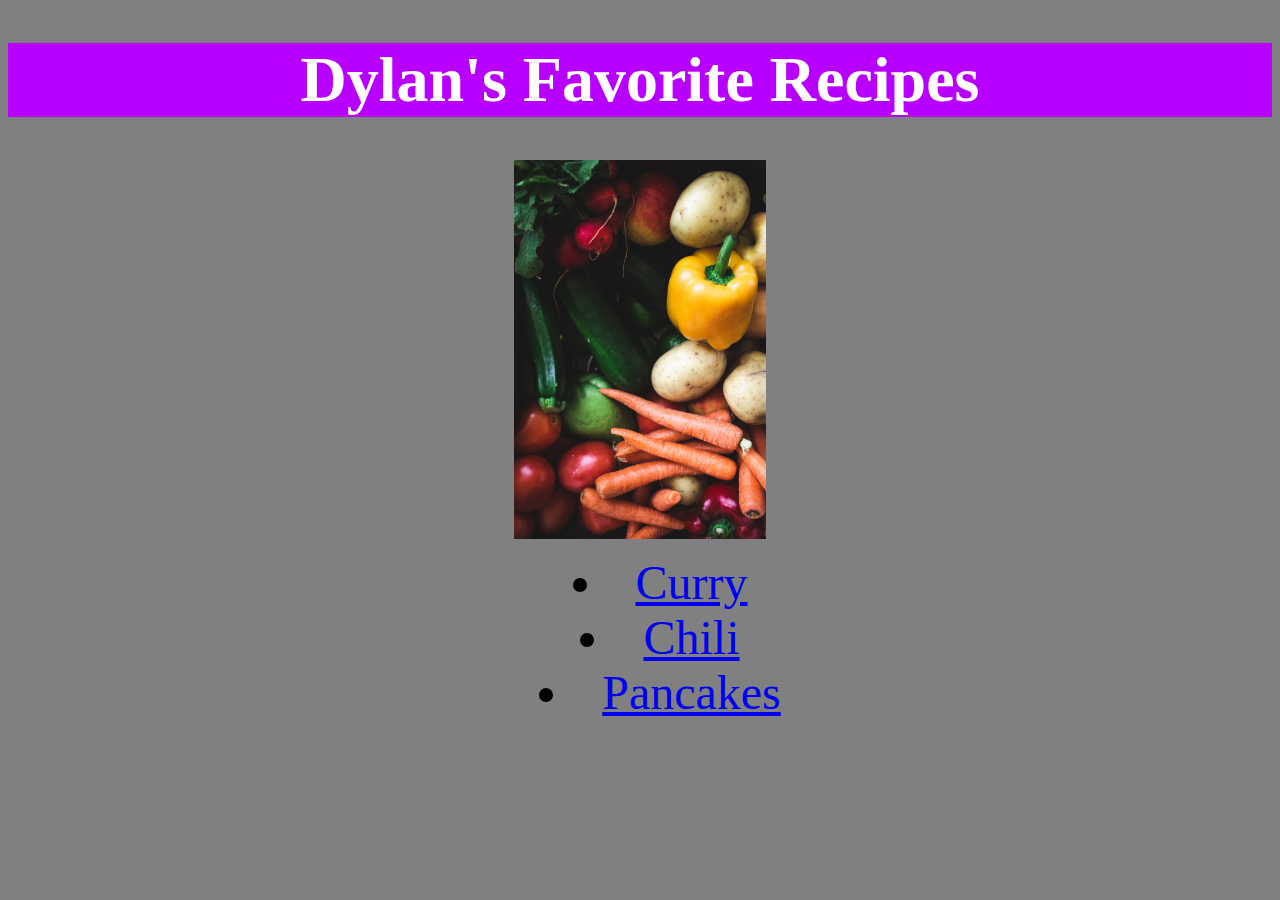
<file: index.html>
<!DOCTYPE html>
<html lang="en">
<head>
    <meta charset="UTF-8">
    <meta http-equiv="X-UA-Compatible" content="IE=edge">
    <meta name="viewport" content="width=device-width, initial-scale=1.0">
    <title>Recipes Abound!</title>
    <link rel="stylesheet" href="style.css">
</head>
<body id="indexbackground">
   <div><h1>Dylan's Favorite Recipes</h1></div>
   <img id="foodphoto" src="./img/food.jpg" alt="image of vegetables">
    <ul>
        <li class="listcenter"><a href="./recipes/curry.html">Curry</a></li>
        <li class="listcenter"><a href="./recipes/chili.html">Chili</a></li>
        <li class="listcenter"><a href="./recipes/pancake.html">Pancakes</a></li>
    </ul>
</body>
</html>
</file>
<file: style.css>
div{
    background-color: rgb(183, 0, 255);
    color: white;
    font-size: 32px;
    text-align: center;
    font-weight: bold;
}

#foodphoto{
    display: block;
    margin-left: auto;
    margin-right: auto;
    width: 20%;
}

.listcenter{
    text-align: center;
    list-style: inside;
    font-size: 3em;
    text-decoration: none;
}

#indexbackground{
background-color: grey;
}
</file>
